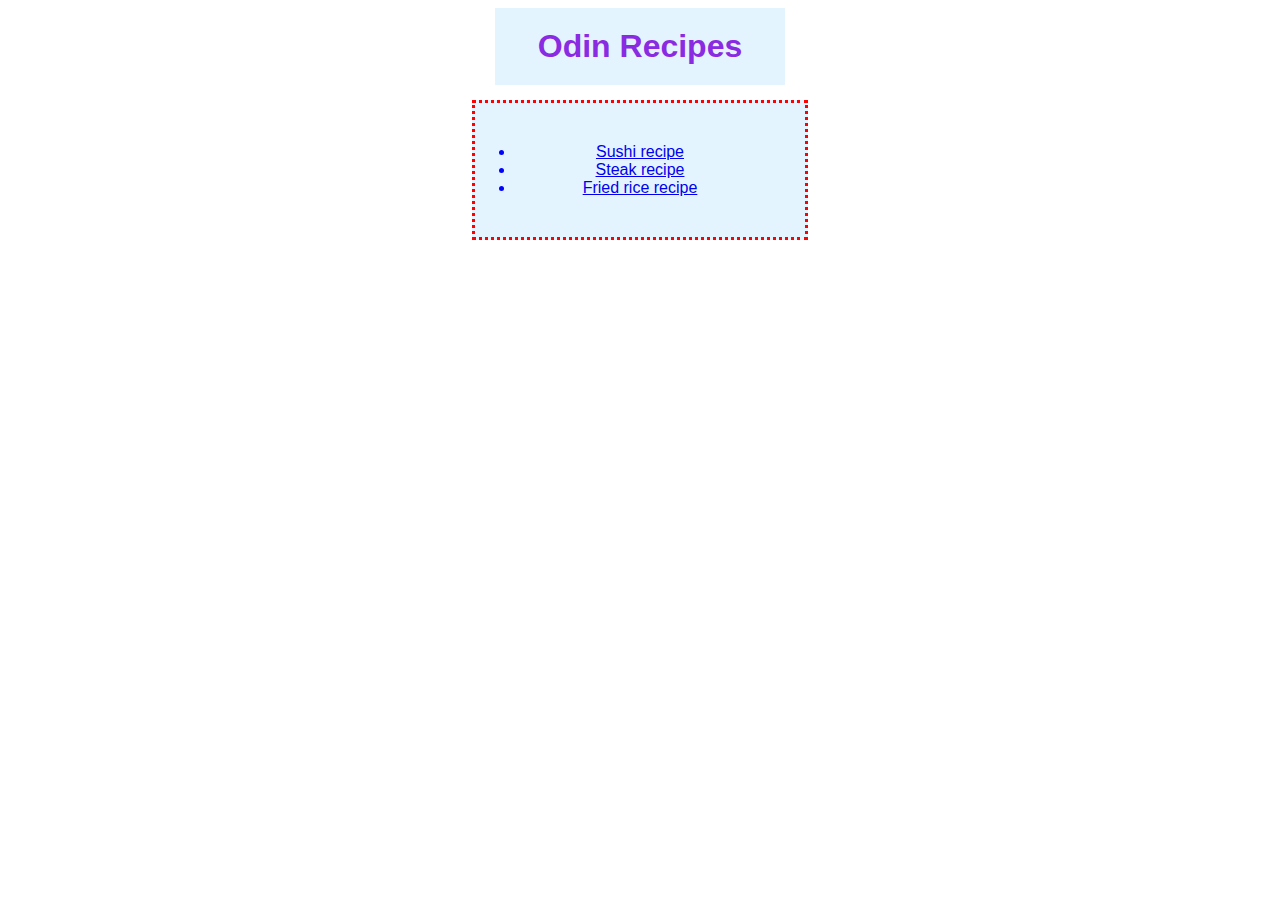
<file: index.html>
<!DOCTYPE html>
<html lang="en">
<head>
    <meta charset="UTF-8">
    <title>Recipes</title>
    <link rel="stylesheet" href="styles.css" />
</head>

<body>
    <h1 class="hometitle">Odin Recipes</h1>

    <ul class="homepagerecipes">
    <li><a href="recipes/sushi.html">Sushi recipe</a></li>
    <li><a href="recipes/steak.html">Steak recipe</a></li>
    <li><a href="recipes/friedrice.html">Fried rice recipe</a></li>

    </ul>
    
</body>
</html>
</file>
<file: styles.css>
* {
    font-family: sans-serif;
}

.hometitle {
    color:blueviolet;
    text-align: center;
    background: #e3f4ff;
    width: 250px;
    padding: 20px;
    margin: 0px auto;
    margin-bottom: 15px;
}

.homepagerecipes {
    color:blue;
    text-align:center;
    background: #e3f4ff;
    width: 250px;
    margin: 15px auto;
    border: 3px dotted red;
    padding: 40px;
}

.pic {
    height:auto;
    width: 600px;
    margin: auto;
    display:block;
}

.steakpic{
    width:815px;
}

.description {
    color:green;
}

.ingredients,
.steps{
    color:brown;
}
</file>
